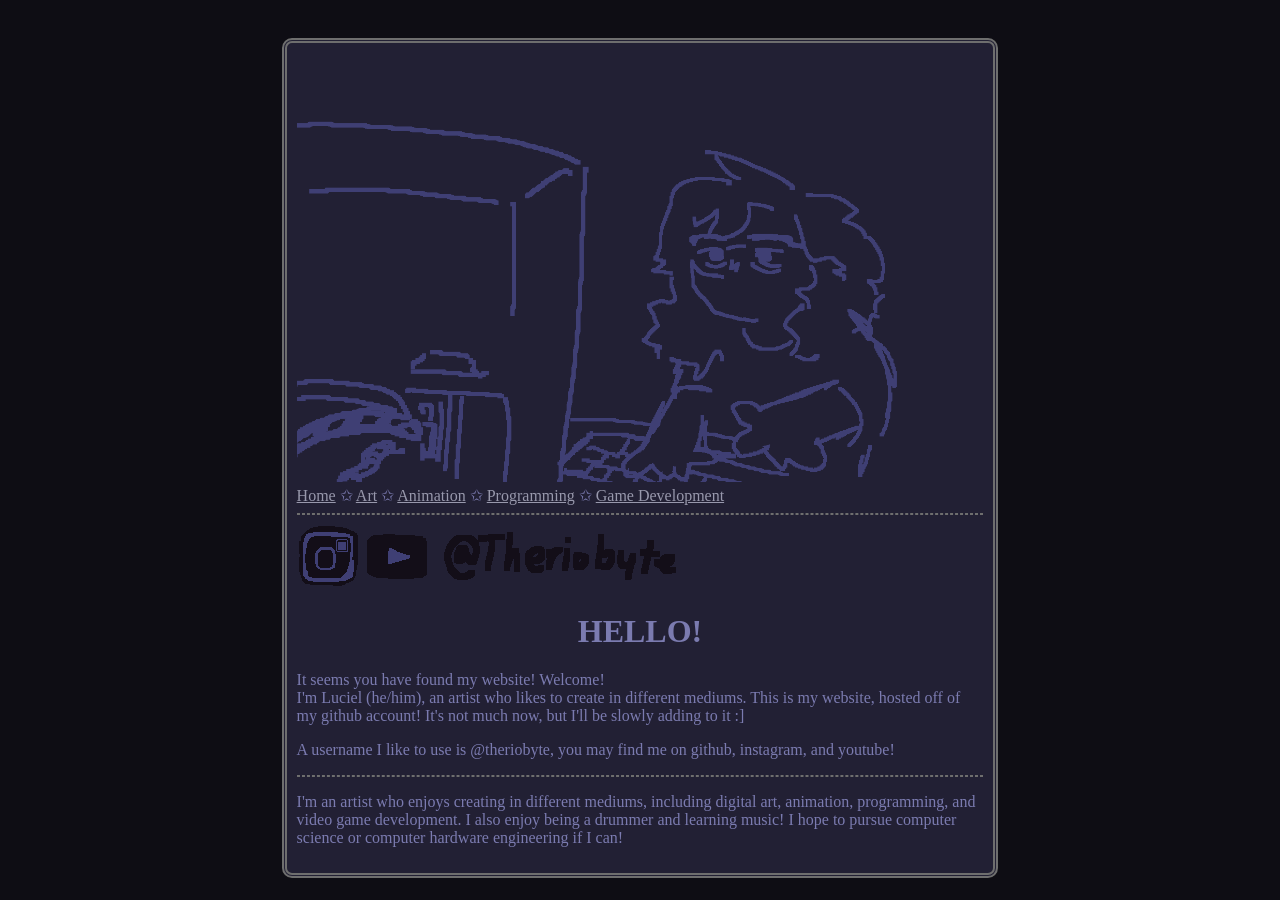
<file: migration/index.html>
<!DOCTYPE html>
<html>
  <head>
    <meta charset="UTF-8">
    <meta name="viewport" content="width=device-width, initial-scale=1.0">
    <title>C://Users/Luciel</title>
    <link href="style1.css" rel="stylesheet" type="text/css" media="all">
    <style>
:root{
  --primarycolor:rgb(149, 149, 149);
  --backgroundcolor:rgb(34, 32, 52);
  --primarydarker:rgb(142, 142, 142);
  --borderdark:rgb(110, 110, 110);

  --textcolor:rgb(123, 123, 176);
  --textsecondcolor:rgb(152, 152, 172);
}
body{
  background-color:rgb(14, 13, 20);
  padding-top: 30px;
}
    </style>
    <link rel="icon" href="68b4d018.gif">
  </head>
  <body>
    <div class="main-container">
      <img src="assets/spriteprogramming.gif" alt="Two-toned low quality blue gif of a person programming">
      <a href="index.html">Home</a> ✩ <a href="art.html">Art</a> ✩ <a href="animation.html">Animation</a> ✩ <a href="programming.html">Programming</a> ✩ <a href="gamedev.html">Game Development</a>
      <hr>
      <a href="https://www.instagram.com/theriobyte/"><img src="assets/faviinsta.png" alt="instagram"></a> <a href="https://www.youtube.com/@theriobyte"><img src="assets/faviyt.png" alt="youtube"></a> <img src="assets/Sprite-0007.png"alt="@theriobyte">
      <h1 style="text-align: center;">HELLO!</h1>
      <p>It seems you have found my website! Welcome! <br> I'm Luciel (he/him), an artist who likes to create in different mediums. This is my website, hosted off of my github account! It's not much now, but I'll be slowly adding to it :]</p>
      <p>A username I like to use is @theriobyte, you may find me on github, instagram, and youtube!</p>
      <hr>
      <p>I'm an artist who enjoys creating in different mediums, including digital art, animation, programming, and video game development. I also enjoy being a drummer and learning music! I hope to pursue computer science or computer hardware engineering if I can!</p>
    </div>

  </body>
</file>
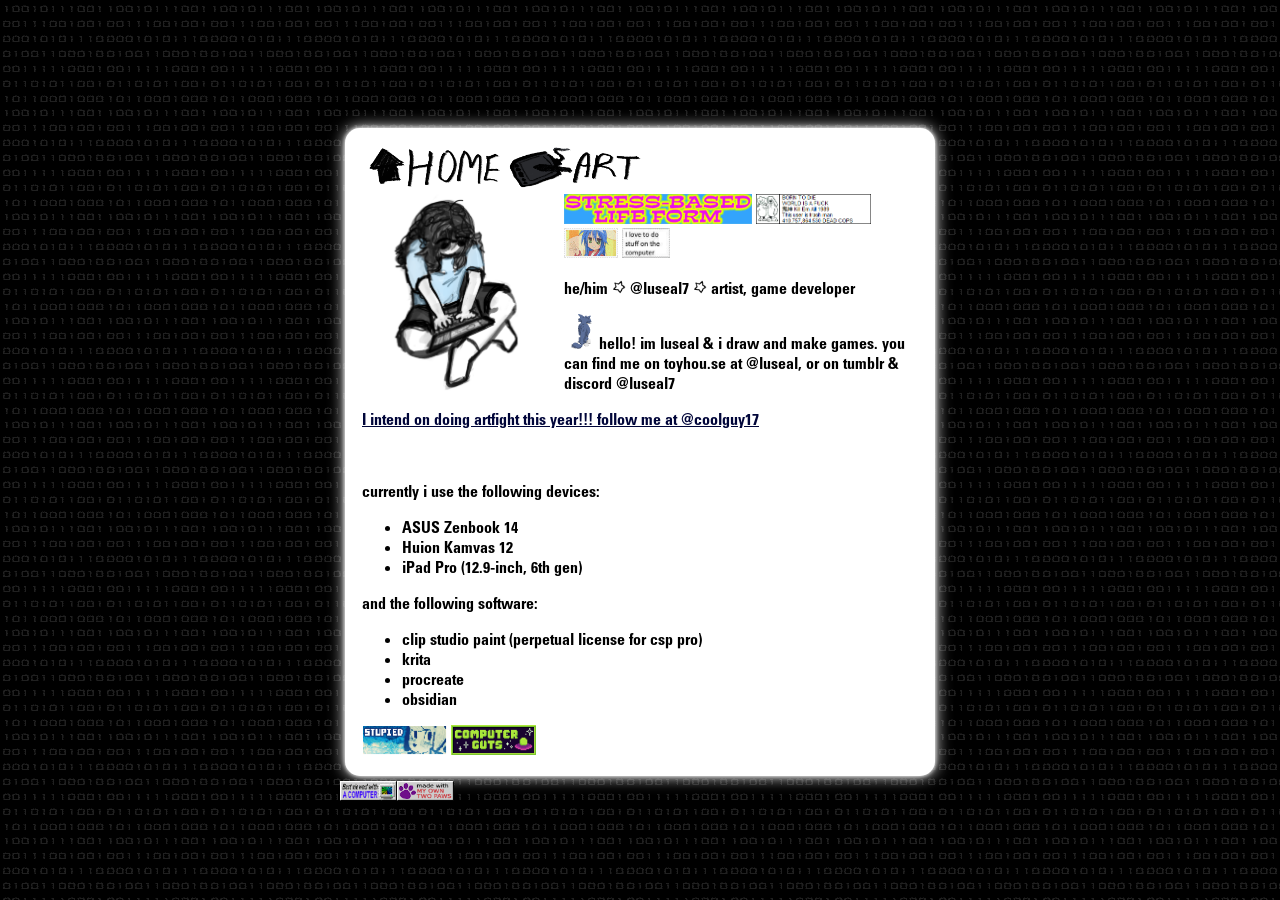
<file: site/index.html>
<!DOCTYPE html>
<html>
  <head>
    <meta charset="UTF-8">
    <meta name="viewport" content="width=device-width, initial-scale=1.0">
    <link rel="icon" type="image/x-icon" href="hella6d372_96.jpg">
    <title>luseal7</title>
    <!-- HAIIII :3333 WELCOME TO MY INDEX HTML -->
    <link href="style.css" rel="stylesheet" type="text/css" media="all">
    <style>
      body{
        background-image: url('num.gif');
      }
    </style>
  </head>
  <body>
    <div class="main-container">
      <div>
        <a href="#"><img src="ass/home.png" height="45px"></a>
        <a href="art.html"><img src="ass/art.png" height="45px"></a>
      </div>
        <img src="ass/swappy-20260525-193904.png" style="float: left; max-height: 200px;">
        <div class="buttonbox">
          <img src="ass/stress-based-life-form.gif">
          <img src="ass/borntodie.png">
          <img src="ass/d1qm8rw-1241f08a-7b2f-41de-9227-dfb62f185d76.gif">
          <img src="ass/computer.jpg">
        </div>
        <p> he/him <img src="ass/blackstar.gif" height="14px"> @luseal7 <img src="ass/blackstar.gif" height="14px"> artist, game developer</p>
        <p><img src="ass/wolpspin.webp" height="35px">hello! im luseal & i draw and make games. you can find me on toyhou.se at @luseal, or on tumblr & discord @luseal7</p>
        <p><a href="https://artfight.net/~coolguy17"><b>I intend on doing artfight this year!!! follow me at @coolguy17</b></a></p>
        <br>
        <p>currently i use the following devices:</p>
        <ul>
          <li>ASUS Zenbook 14</li>
          <li>Huion Kamvas 12</li>
          <li>iPad Pro (12.9-inch, 6th gen)</li>
        </ul>
        <p>and the following software:</p>
        <ul>
          <li>clip studio paint (perpetual license for csp pro)</li>
          <li>krita</li>
          <li>procreate</li>
          <li>obsidian</li>
        </ul>

        <div class="buttonbox">
          <a href="stupied.net"><img src="ass/buttons/stupiednet.png"></a>
          <a href="computerguts.gay"><img src="ass/buttons/computerguts.gif"></a>
        </div>
    </div>
    </body>
    <footer style="color:aliceblue;">
        <img src="ass/computer2.gif" height="20px"><img src="ass/twopaws.png" height="20px">
    </footer>
</html>
</file>
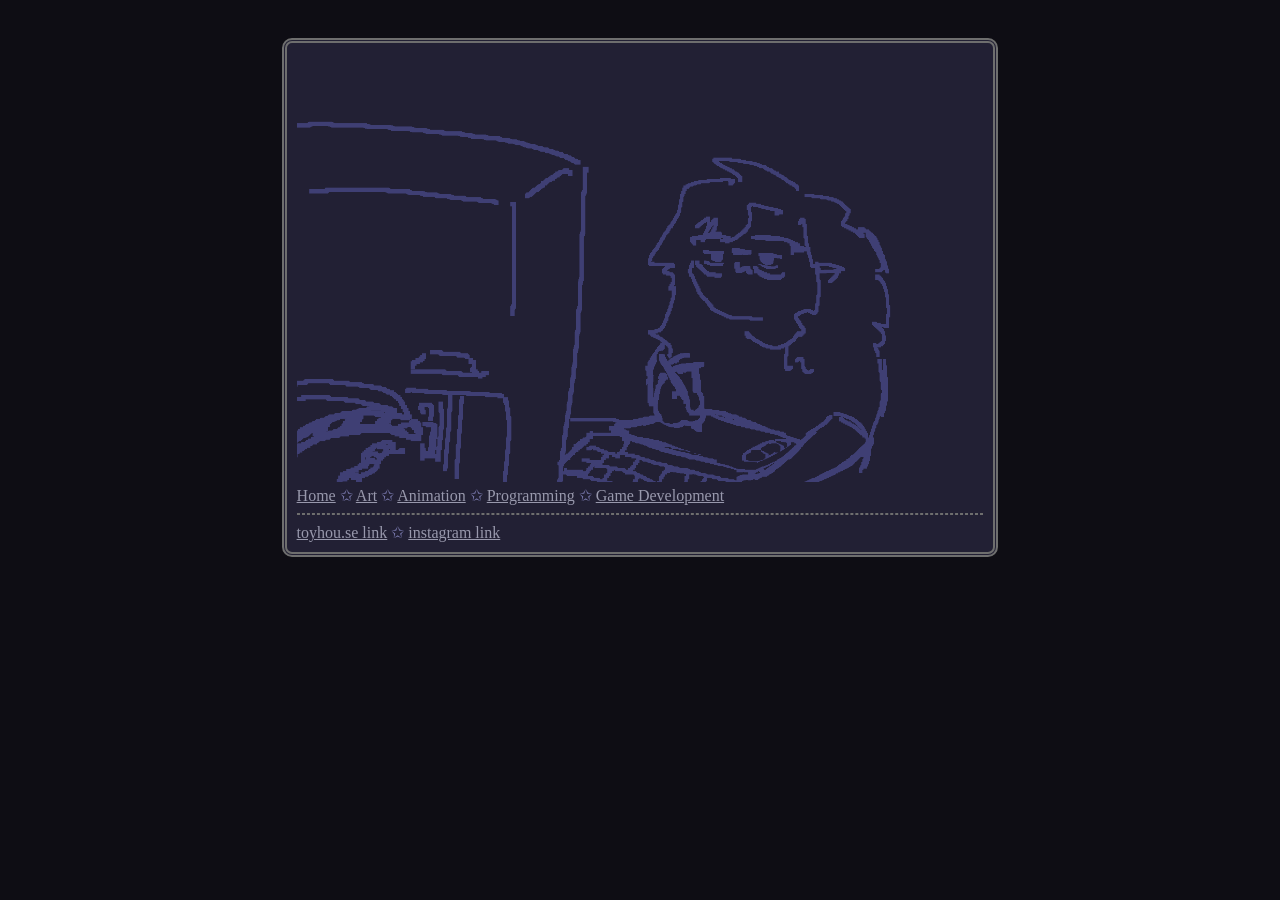
<file: migration/art.html>
<!DOCTYPE html>
<html>
  <head>
    <meta charset="UTF-8">
    <meta name="viewport" content="width=device-width, initial-scale=1.0">
    <title>C://Users/Luciel</title>
    <link href="style1.css" rel="stylesheet" type="text/css" media="all">
    <style>
:root{
  --primarycolor:rgb(149, 149, 149);
  --backgroundcolor:rgb(34, 32, 52);
  --primarydarker:rgb(142, 142, 142);
  --borderdark:rgb(110, 110, 110);

  --textcolor:rgb(123, 123, 176);
  --textsecondcolor:rgb(152, 152, 172);
}
body{
  background-color:rgb(14, 13, 20);
  padding-top: 30px;
}
    </style>
    <link rel="icon" href="68b4d018.gif">
  </head>
  <body>
    <div class="main-container">
      <img src="assets/spritedrawing.gif" alt="Two-toned low quality blue gif of a person drawing">
      <a href="index.html">Home</a> ✩ <a href="art.html">Art</a> ✩ <a href="animation.html">Animation</a> ✩ <a href="programming.html">Programming</a> ✩ <a href="gamedev.html">Game Development</a>
      <hr>
      <a href="https://toyhou.se/theriobyte">toyhou.se link</a> ✩ <a href="https://www.instagram.com/theriobyte/">instagram link</a>

    </div>
  </body>
</file>
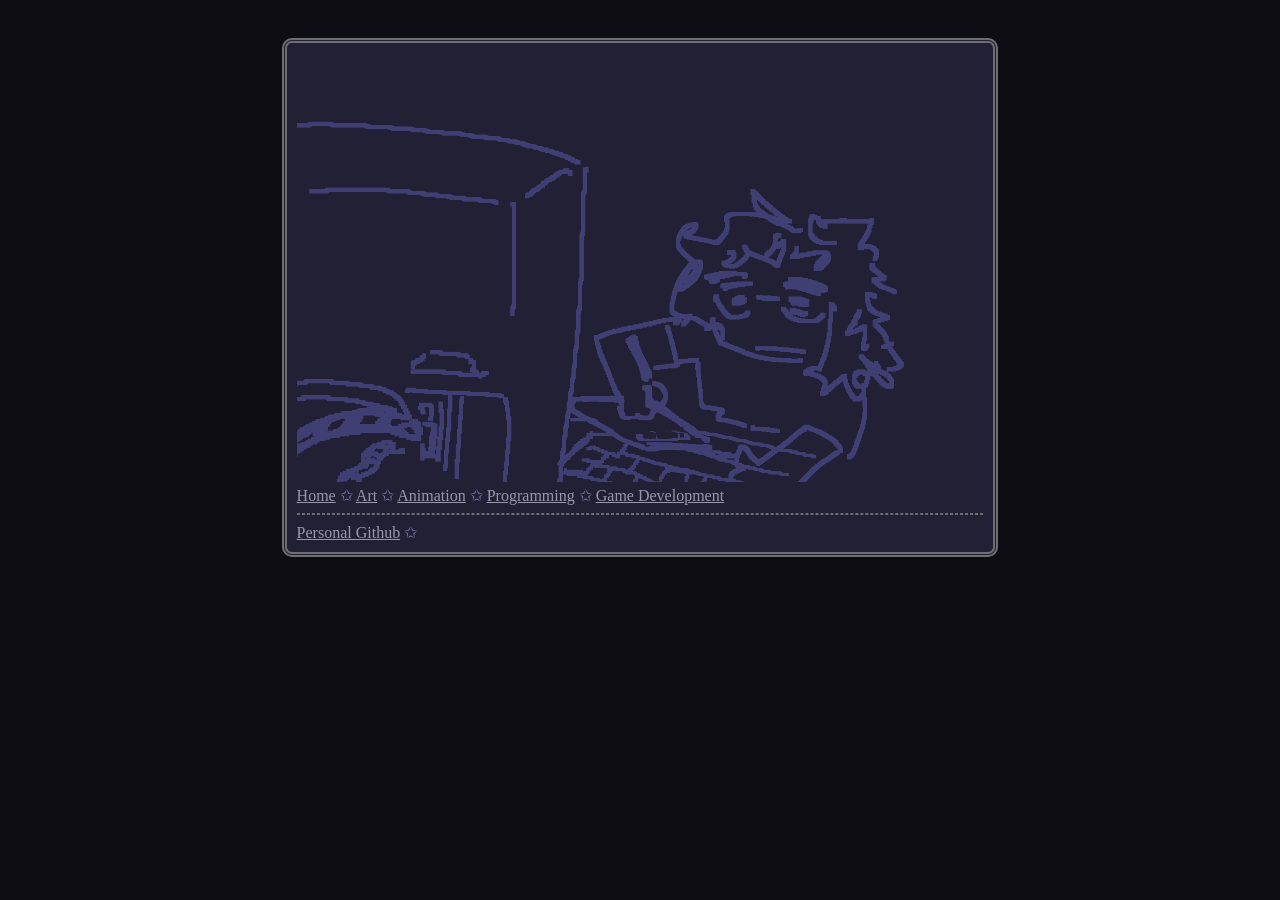
<file: migration/gamedev.html>
<!DOCTYPE html>
<html>
  <head>
    <meta charset="UTF-8">
    <meta name="viewport" content="width=device-width, initial-scale=1.0">
    <title>C://Users/Luciel/gamedev</title>
    <link href="style1.css" rel="stylesheet" type="text/css" media="all">
    <style>
:root{
  --primarycolor:rgb(149, 149, 149);
  --backgroundcolor:rgb(34, 32, 52);
  --primarydarker:rgb(142, 142, 142);
  --borderdark:rgb(110, 110, 110);

  --textcolor:rgb(123, 123, 176);
  --textsecondcolor:rgb(152, 152, 172);
}
body{
  background-color:rgb(14, 13, 20);
  padding-top: 30px;
}
    </style>
    <link rel="icon" href="68b4d018.gif">
  </head>
  <body>
    <div class="main-container">
      <img src="assets/spritegamedev.gif" alt="Two-toned low quality blue gif of a person programming and drawing">
      <a href="index.html">Home</a> ✩ <a href="art.html">Art</a> ✩ <a href="animation.html">Animation</a> ✩ <a href="programming.html">Programming</a> ✩ <a href="gamedev.html">Game Development</a>
      <hr>
      <a href="https://github.com/theriobyte">Personal Github</a> ✩
      
    </div>

  </body>
</file>
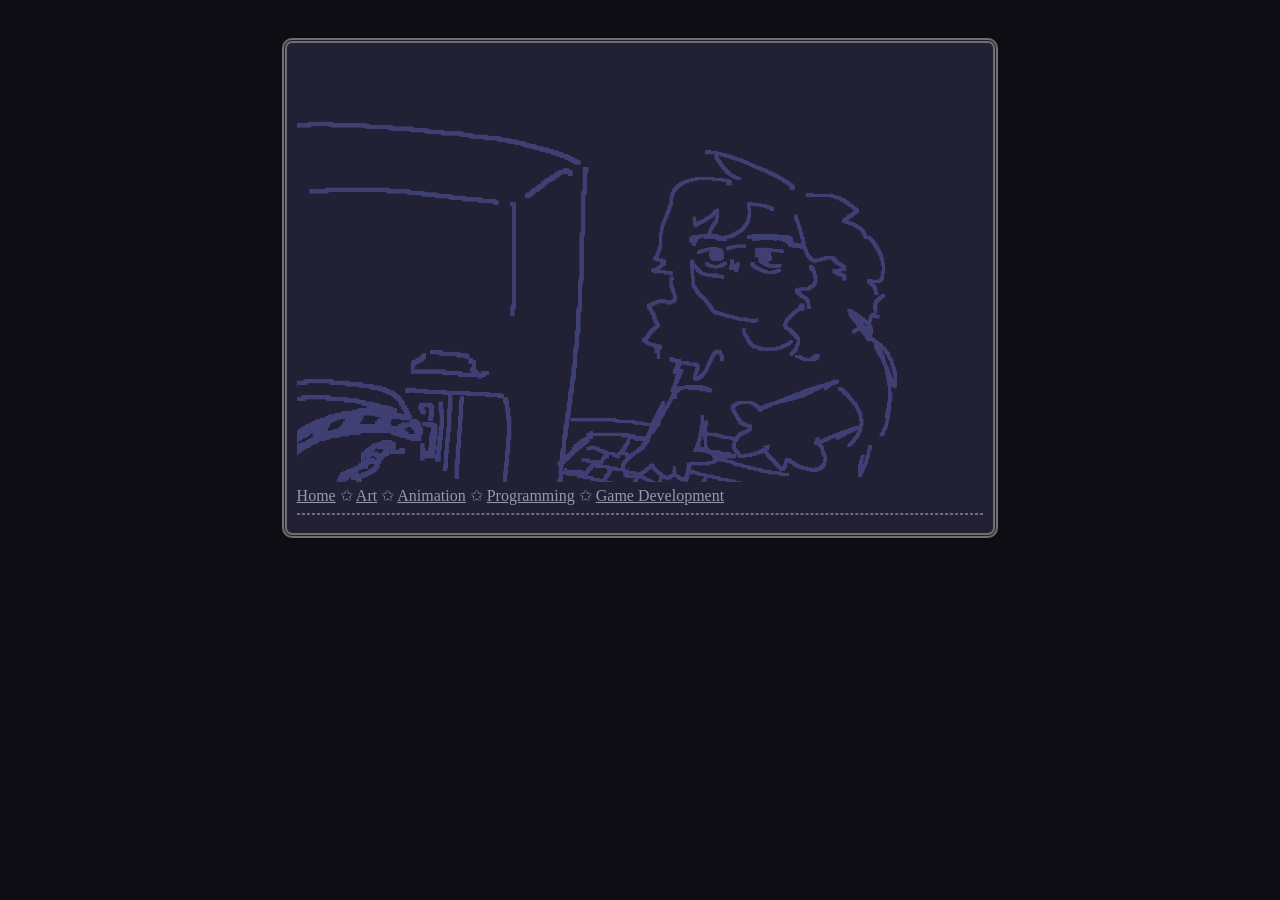
<file: migration/programming.html>
<!DOCTYPE html>
<html>
  <head>
    <meta charset="UTF-8">
    <meta name="viewport" content="width=device-width, initial-scale=1.0">
    <title>C://Users/Luciel/programming</title>
    <link href="style1.css" rel="stylesheet" type="text/css" media="all">
    <style>
:root{
  --primarycolor:rgb(149, 149, 149);
  --backgroundcolor:rgb(34, 32, 52);
  --primarydarker:rgb(142, 142, 142);
  --borderdark:rgb(110, 110, 110);

  --textcolor:rgb(123, 123, 176);
  --textsecondcolor:rgb(152, 152, 172);
}
body{
  background-color:rgb(14, 13, 20);
  padding-top: 30px;
}
    </style>
    <link rel="icon" href="68b4d018.gif">
  </head>
  <body>
    <div class="main-container">
      <img src="assets/spriteprogramming.gif" alt="Two-toned low quality blue gif of a person programming">
      <a href="index.html">Home</a> ✩ <a href="art.html">Art</a> ✩ <a href="animation.html">Animation</a> ✩ <a href="programming.html">Programming</a> ✩ <a href="gamedev.html">Game Development</a>
      <hr>
      
    </div>

  </body>
</file>
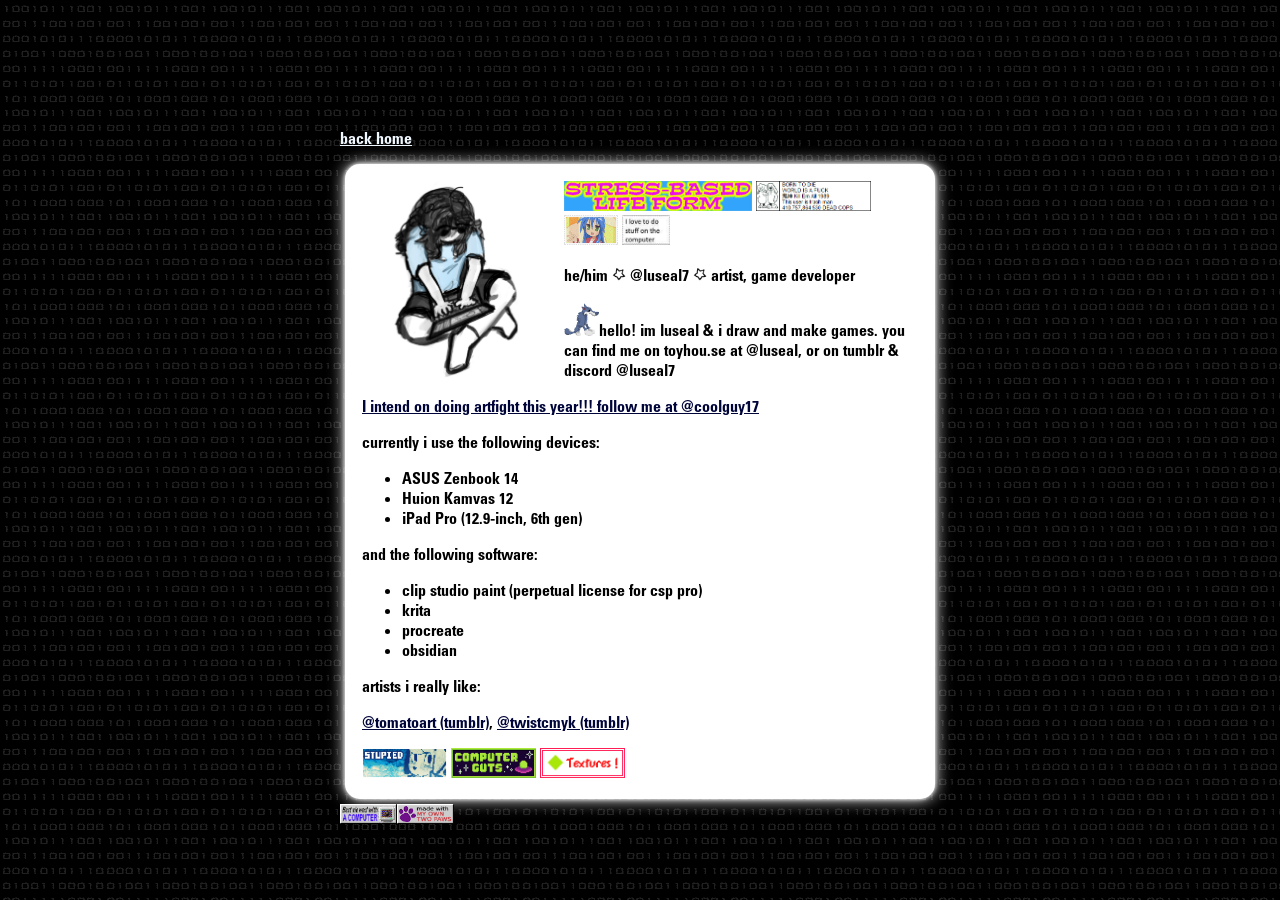
<file: site/about.html>
<!DOCTYPE html>
<html>
  <head>
    <meta charset="UTF-8">
    <meta name="viewport" content="width=device-width, initial-scale=1.0">
    <link rel="icon" type="image/x-icon" href="hella6d372_96.jpg">
    <title>luseal7</title>
    <!-- HAIIII :3333 WELCOME TO MY INDEX HTML -->
    <link href="style.css" rel="stylesheet" type="text/css" media="all">
    <style>
      body{
        background-image: url('num.gif');
      }
    </style>
  </head>
  <body>
    <p><a href="/" style="color: aliceblue;">back home</a></p>
    <div class="main-container">
      <div style="display: none;">
        <a href="#"><img src="ass/home.png" height="45px"></a>
        <a href="art.html"><img src="ass/art.png" height="45px"></a>
      </div>
        <img src="ass/swappy-20260525-193904.png" style="float: left; max-height: 200px;">
        <div class="buttonbox">
          <img src="ass/stress-based-life-form.gif">
          <img src="ass/borntodie.png">
          <img src="ass/d1qm8rw-1241f08a-7b2f-41de-9227-dfb62f185d76.gif">
          <img src="ass/computer.jpg">
        </div>
        <p> he/him <img src="ass/blackstar.gif" height="14px"> @luseal7 <img src="ass/blackstar.gif" height="14px"> artist, game developer</p>
        <p><img src="ass/wolpspin.webp" height="35px">hello! im luseal & i draw and make games. you can find me on toyhou.se at @luseal, or on tumblr & discord @luseal7</p>
        <p><a href="https://artfight.net/~coolguy17"><b>I intend on doing artfight this year!!! follow me at @coolguy17</b></a></p>
        <p>currently i use the following devices:</p>
        <ul>
          <li>ASUS Zenbook 14</li>
          <li>Huion Kamvas 12</li>
          <li>iPad Pro (12.9-inch, 6th gen)</li>
        </ul>
        <p>and the following software:</p>
        <ul>
          <li>clip studio paint (perpetual license for csp pro)</li>
          <li>krita</li>
          <li>procreate</li>
          <li>obsidian</li>
        </ul>

        <div>
          <article>
            <p>artists i really like:</p>
            <p><a href="https://tomatoart.tumblr.com/">@tomatoart (tumblr)</a>, <a href="https://www.tumblr.com/twistcmyk">@twistcmyk (tumblr)</a></p>
          </article>
        </div>
        <div class="buttonbox">
          <a href="https://stupied.net"><img src="ass/buttons/stupiednet.png"></a>
          <a href="https://computerguts.gay"><img src="ass/buttons/computerguts.gif"></a>
          <a href="https://textures.neocities.org"><img src="ass/buttons/texturetown.gif"></a>
        </div>
    </div>
    </body>
    <footer style="color:aliceblue;">
        <img src="ass/computer2.gif" height="20px"><img src="ass/twopaws.png" height="20px">
    </footer>
</html>
</file>
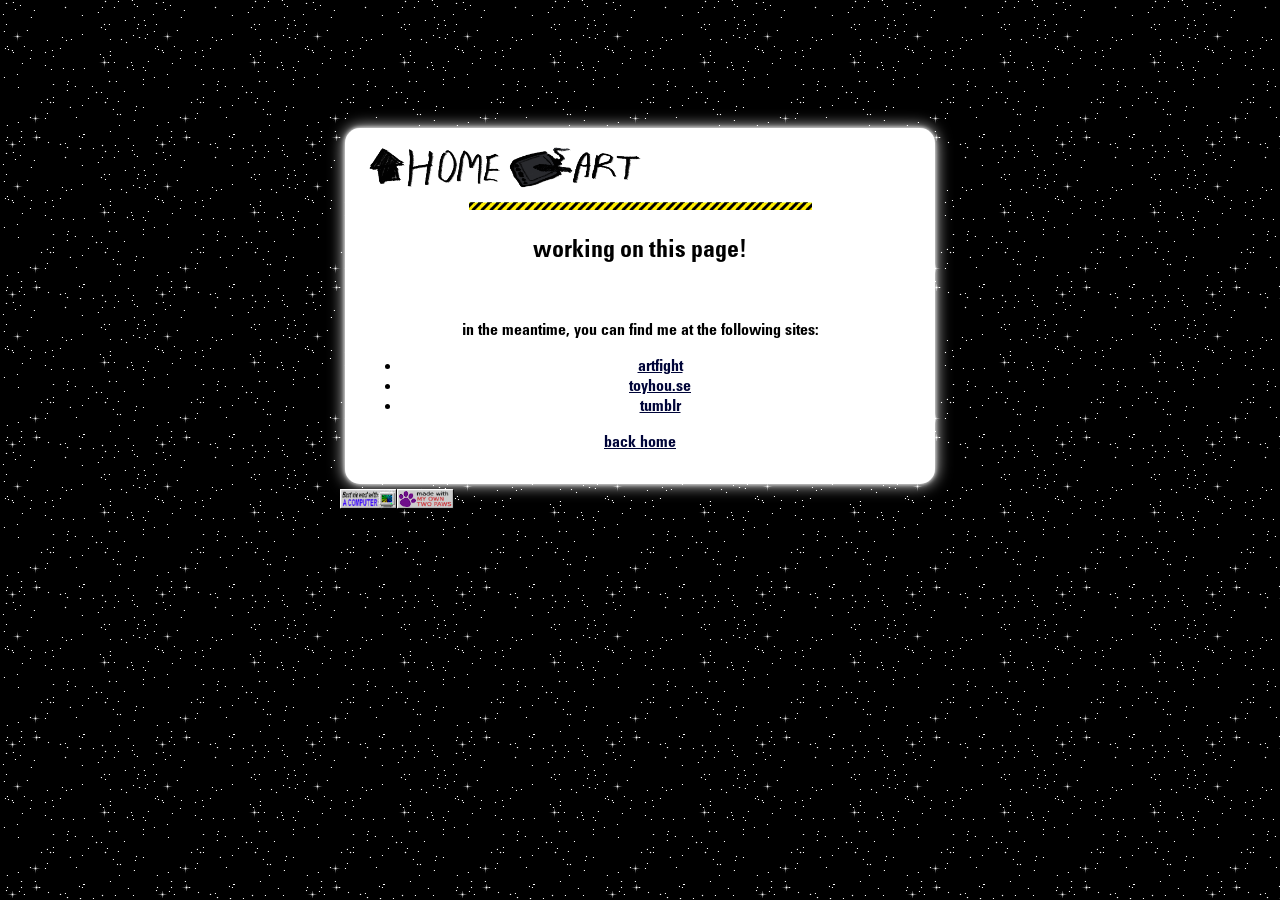
<file: site/art.html>
<!DOCTYPE html>
<html>
  <head>
    <meta charset="UTF-8">
    <meta name="viewport" content="width=device-width, initial-scale=1.0">
    <link rel="icon" type="image/x-icon" href="hella6d372_96.jpg">
    <title>luseal7</title>
    <!-- HAIIII :3333 WELCOME TO MY INDEX HTML -->
    <link href="style.css" rel="stylesheet" type="text/css" media="all">
    <style>
      body{
        background-image: url('stars5.gif');
      }
    </style>
  </head>
  <body>
    <div class="main-container">
      <div>
        <a href="index.html"><img src="ass/home.png" height="45px"></a>
        <a href="#"><img src="ass/art.png" height="45px"></a>
      </div>
      <center><img src="ass/construction-tape.gif"><br><h2>working on this page!</h2>
        <br><p>in the meantime, you can find me at the following sites:</p>
        <ul>
            <li><a href="https://artfight.net/~coolguy17">artfight</a></li>
            <li><a href="https://toyhou.se/luseal">toyhou.se</a></li>
            <li><a href="https://luseal7.tumblr.com">tumblr</a></li>
        </ul>
    <p><a href="index.html">back home</a></p></center>

    </div>
    </body>
    <footer style="color:aliceblue;">
        <img src="ass/computer2.gif" height="20px"><img src="ass/twopaws.png" height="20px">
    </footer>
</html>
</file>
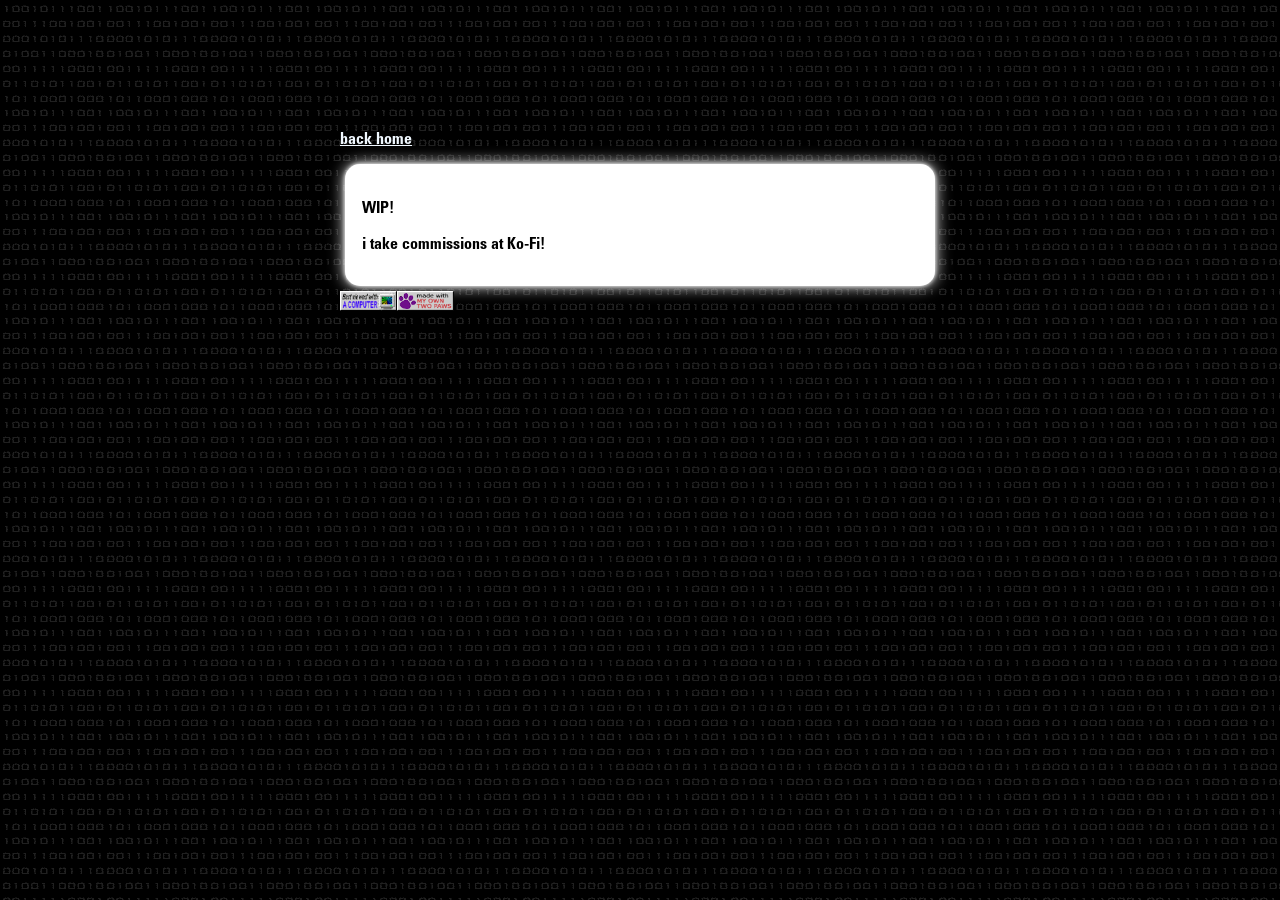
<file: site/commissions.html>
<!DOCTYPE html>
<html>
  <head>
    <meta charset="UTF-8">
    <meta name="viewport" content="width=device-width, initial-scale=1.0">
    <link rel="icon" type="image/x-icon" href="hella6d372_96.jpg">
    <title>luseal7</title>
    <!-- HAIIII :3333 WELCOME TO MY INDEX HTML -->
    <link href="style.css" rel="stylesheet" type="text/css" media="all">
    <style>
      body{
        background-image: url('num.gif');
      }
    </style>
  </head>
  <body>
    <p><a href="/" style="color: aliceblue;">back home</a></p>
    <div class="main-container">
        <p>WIP!</p>
        <p>i take commissions at Ko-Fi!</p>
        <script type='text/javascript' src='https://storage.ko-fi.com/cdn/widget/Widget_2.js'></script><script type='text/javascript'>kofiwidget2.init('Support me on Ko-fi', '#72a4f2', 'E8V720RJD6');kofiwidget2.draw();</script> 
    </div>
    </body>
    <footer style="color:aliceblue;">
        <img src="ass/computer2.gif" height="20px"><img src="ass/twopaws.png" height="20px">
    </footer>
</html>
</file>
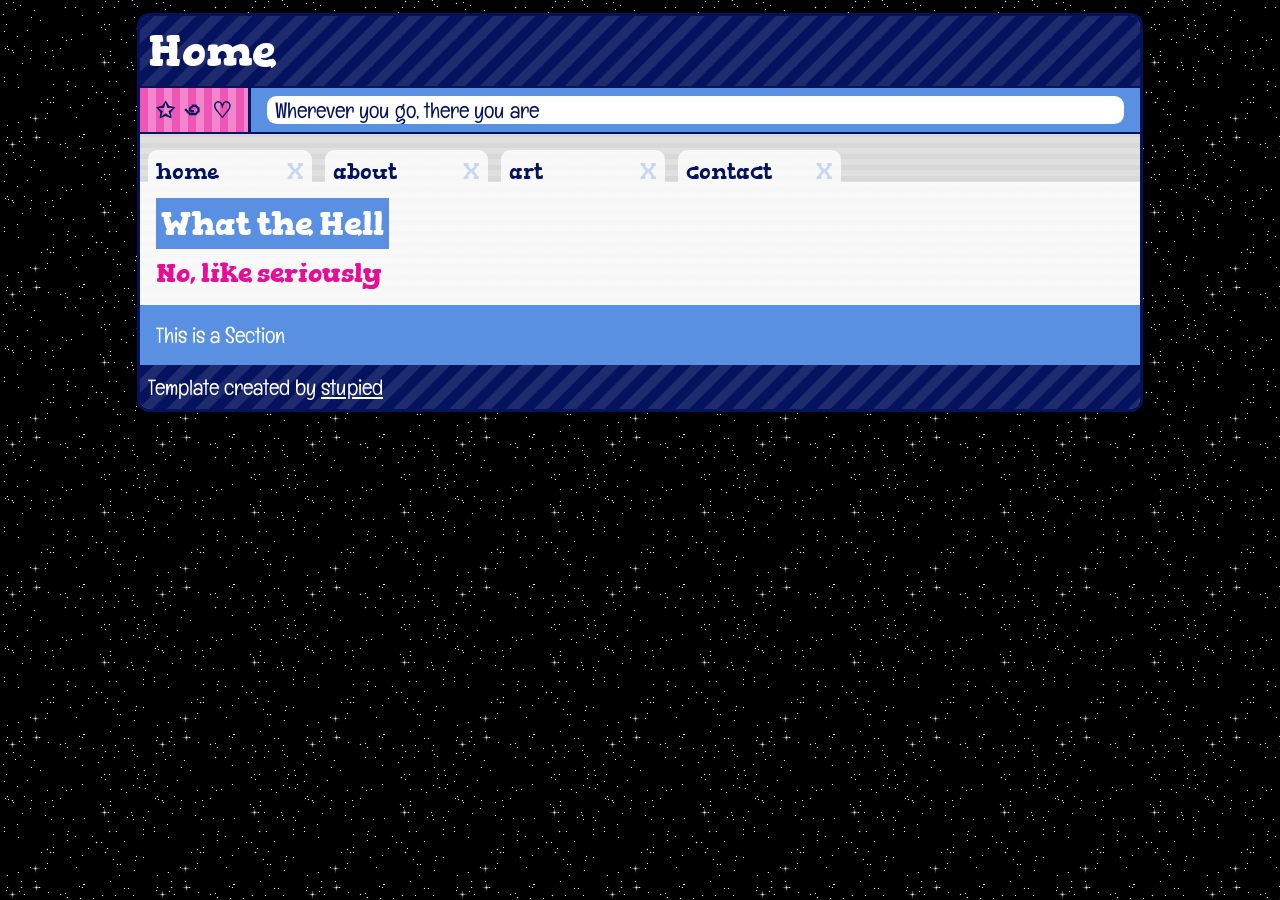
<file: site/box/home.html>
<!DOCTYPE html>
<html>
  <head>
    <meta charset="UTF-8">
    <meta name="viewport" content="width=device-width, initial-scale=1.0">
    <link rel="icon" type="image/x-icon" href="hella6d372_96.jpg">
    <title></title>
    <!-- HAIIII :3333 WELCOME TO MY INDEX HTML -->
    <link href="apple.css" rel="stylesheet" type="text/css" media="all">
    <style>@import './apple.css';</style>
    </head>
    <body>

<div id="container">
    <header>
        <h1>Home</h1>
    </header>
    <div id="bar">
        <div id="reload">
            <a href="/">✩</a>
            <a href="#">꩜</a>
            <a href="#">♡</a>
        </div>
        <div id="search">
            <div><span>Wherever you go, there you are</span></div>
        </div>
    </div>
    
    <nav id="tabs">
        <a href="/" style="background-color: (--color-1);">home</a>
        <a href="#about" style="background-color: (--color-1);">about</a>
        <a href="#art" style="background-color: (--color-1);">art</a>
        <a>contact</a>
    </nav>
    <main>
            <article>
                <h2 class="color-1-bg">What the Hell</h2>
                <h3 class="color-2-txt">No, like seriously</h3>
                <!-- Add your content here -->
            </article>

            <article class="color-1-bg">
                This is a Section
            </article>
        
            <article style="display: none;">
              <!-- Add your content here -->
               67
            </article>
    </main>
    <footer>
        <!-- Feel free to remove the credit -->
        Template created by <a href="https://stupied.net" target="_blank">stupied</a>
    </footer>
</div>
    </body>
</html>
</file>
<file: migration/style1.css>
:root{
  --primarycolor:rgb(126, 150, 255);
  --backgroundcolor:rgb(182, 195, 255);
  --primarydarker:rgb(32, 54, 156);
  --borderdark:rgb(12, 32, 121);

  --textcolor:rgb(26, 25, 93);
  --textsecondcolor:rgb(8, 7, 56);
}

body{
  margin-left:10%;
  margin-right:10%;
  min-height:100%;
  color:var(--textcolor);
}
body a{
  color:var(--textsecondcolor);
}
hr{
  border-style: dashed;
  border-color: var(--borderdark);
}

.main-container{
  float: center;
  background-color:var(--backgroundcolor);
  width: auto;
  margin:15%;
  margin-top:unset;
  margin-bottom: unset;
  padding: 10px;
  height:auto;
  min-height: 80%;

  border-radius:10px;
  border-width: 5px;
  border-style:double;
  border-color:var(--borderdark);
}
.main-container img{
  max-width: 100%;
}

.main-container .sideleft{
  background-color: var(--backgroundcolor);
  width: 20%;
  height: inherit;
  overflow-y: hidden;
  float:left;
  margin-right:10px;
  
  border-right-color: var(--borderdark);
  border-right-width: 1px;
  border-right-style: dashed;
  border-bottom-color: var(--borderdark);
  border-bottom-width: 1px;
  border-bottom-style: dashed;
}

.main-containr .middlecenter{
  width:100%;
  padding:10%;
}
</file>
<file: site/style.css>
@font-face {
  font-family: 'Univers67';
  font-style: normal;
  src: url('ass/Univers67.otf');
}
:root{
    --textcolor:rgb(0, 0, 0);
    --container:rgb(255, 255, 255);
    --linkcolor:rgb(0, 5, 57);
}
body{
    font-family: univers67;
    background-color: rgb(0, 0, 0);
    max-width: 600px;
    margin-top: 10%;
    margin-left: auto;
    margin-right: auto;
    margin-bottom: 5%;
}
body a{
    color: var(--linkcolor);
}
body img{
    max-width: 100%;
}

.main-container {
    background-color:var(--container);
    border-radius: 15px;
    color: var(--textcolor);
    margin: 5px;
    padding:17px;
    box-shadow: var(--container) 0px 0px 4px 0px, var(--container) 0px 0px 16px 0px;
}
.main-container h1{
    font-family: univers67;
    text-align: center;
}
.buttonbox img{
    max-height: 30px;
    max-width: fit-content;
}
</file>
<file: site/box/apple.css>
@import url('https://fonts.googleapis.com/css2?family=Gorditas:wght@400;700&display=swap');
@import url('https://fonts.googleapis.com/css2?family=Englebert&display=swap');

:root {
    --display-font: Gorditas;
    --body-font: Englebert, Arial;

    --darkest: #05135f;
    --color-1: #5a90e1;
    --color-2: #e70d97;
    --lightest: #d8d8d8;
    
    --border: 2px solid var(--darkest);
    --radius: 0.6rem;
}

body{
    padding:0;margin:0;
    font-family:var(--body-font);
    background-image: url(/site/ass/stars5.gif);
    background-size:auto;
    background-attachment: fixed;
}

h1,h2,h3,h4,h5,h6{
    margin:0;
    font-family:var(--display-font);
}

a {color: inherit;}

.color-1-bg { background-color: var(--color-1); color: white;}
.color-2-bg { background-color: var(--color-2); color: white;}
h2.color-1-bg, h2.color-2-bg {
    display: inline-block;
    padding: 0.3rem;
    margin-bottom: 0.5rem;
    color: white;
}

.color-1-txt { color: var(--color-1); }
.color-2-txt { color: var(--color-2); }

#container {
    margin: 1rem auto;
    max-width: 1000px;
    font-size: clamp(20px, 0.75rem + 0.8vw, 24px);
    width: 95%;
    border-radius: var(--radius);
    overflow: hidden;
    outline: 3px solid var(--darkest);
    background-color: var(--lightest);
    background-image: linear-gradient(0deg, var(--lightest) 50%, color-mix(in srgb, var(--lightest) 80%, white) 50%);
    background-size: 11px 11px;
    color: var(--darkest);
}

header, footer {
    user-select: none;
    padding: 0.5rem;
    position: relative;
    --bg-color: var(--darkest);
    background-color: color-mix(in srgb, var(--darkest) 90%, white);
    background-image: linear-gradient(135deg, var(--bg-color) 25%, transparent 25%, transparent 50%, var(--bg-color) 50%, var(--bg-color) 75%, transparent 75%, transparent 100%);
    background-size: 28.28px 28.28px;
    color: white;
}

#bar {
    user-select: none;
    display: flex;
    width: 100%;
    border-top: var(--border);
    border-bottom: var(--border);
}
#bar a {text-decoration: none;}

#reload {
    --bg-color: color-mix(in srgb, var(--color-2) 70%, white);
    background-color: color-mix(in srgb, var(--color-2) 50%, white);
    background-image: linear-gradient(to right, var(--bg-color), var(--bg-color) 8px, transparent 8px, transparent);
    background-size: 16px 100%;
    font-weight: bolder;
    display: flex; align-items: center;
    gap: 0.5rem; padding: 0 1rem;
}

#search {
    flex: 1;
    padding: 0.5rem 1rem;
    border-left: 3px solid var(--darkest);
    background-color: var(--color-1);
    box-sizing: border-box;
}

#search > div {
    display: flex;
    align-items: center;
    padding: 0 0.5rem;
    height: 100%;
    width: 100%;
    background-color: white;
    border-radius: var(--radius);
    white-space: nowrap;
    text-overflow: ellipsis;
    overflow: hidden;
    box-sizing: border-box;
}

#tabs {
    user-select: none;
    position: relative;
    z-index: 1;
    padding: 0.5rem 0.5rem 0 0.5rem;
    white-space: nowrap;
    overflow-y: hidden;
    overflow-x: auto;
    max-width: 100%;
}

#tabs a {
    text-decoration: none;
    display: inline-block;
    background-color: rgba(255, 255, 255, 0.8);
    border-radius: var(--radius) var(--radius) 0 0;
    margin-right: 0.5rem;
    padding: 0.5rem;
    min-width: 90px;
    width: 15%;
    height: 1.5rem;
    position: relative;
    font-family: var(--display-font);
    transform: translateY(0.5rem);
    transition: 0.2s;
}

#tabs a:hover { transform: none; }
#tabs a::after {
    content: "X";
    position: absolute;
    right: 0.5rem;
    color: var(--color-1);
    opacity: 0.3;
}

article {
    z-index: 2;
    padding: 1rem;
    position: relative;
    background-color: rgba(255, 255, 255, 0.8);
}
</file>
